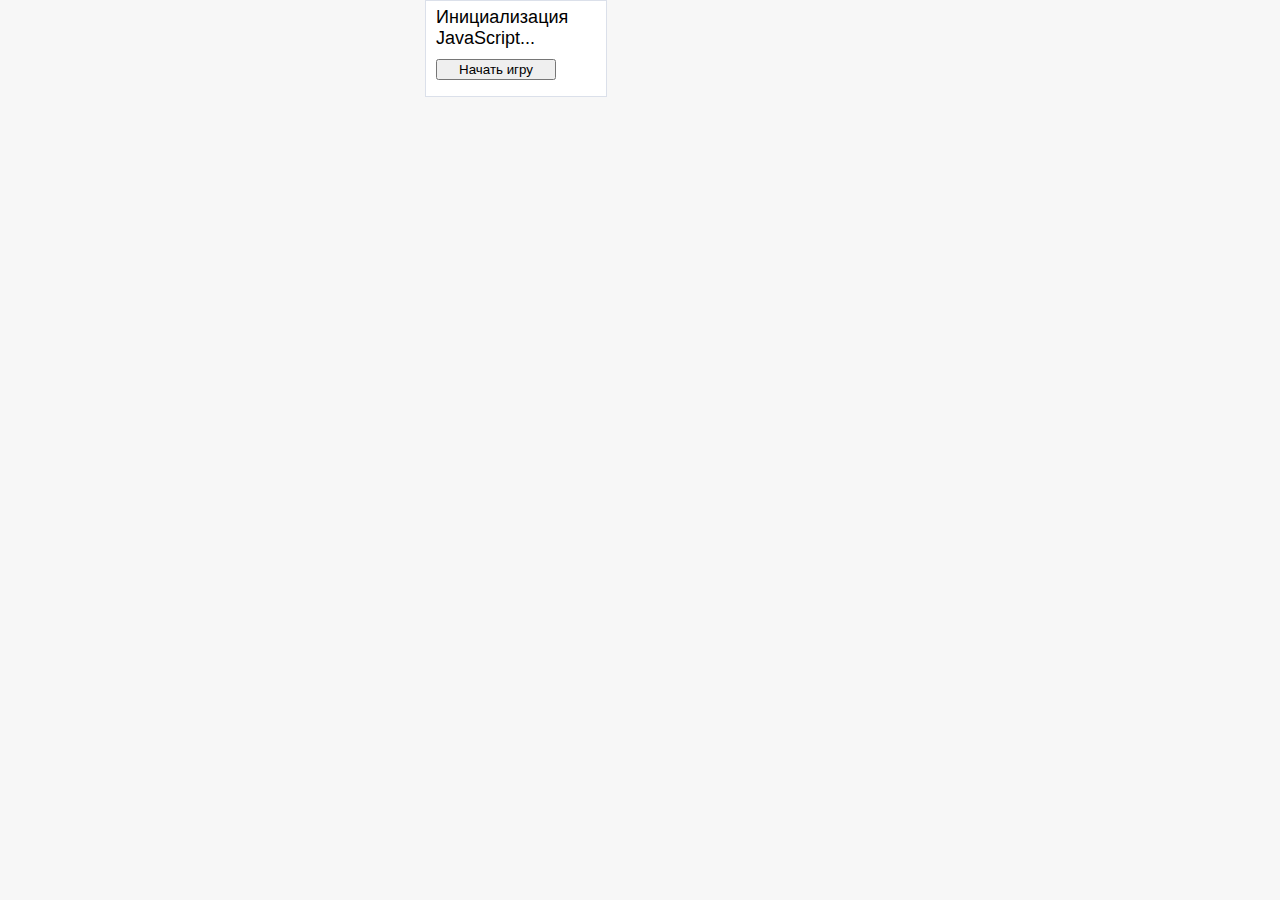
<file: vk/index.html>
<!DOCTYPE HTML PUBLIC "-//W3C//DTD HTML 4.01 Transitional//EN" "http://www.w3.org/TR/html4/loose.dtd">
<html>
<head>
<title>Faces memo.</title>
<meta http-equiv="Content-Type" content="text/html; charset=windows-1251"> 
<script type="text/javascript" src="./jquery-1.5.min.js"></script>
<script type="text/javascript" src="./jquery.json-2.2.min.js"></script>
<script type="text/javascript" src="http://vkontakte.ru/js/api/xd_connection.js?2"></script> 
<link rel="stylesheet" type="text/css" href="http://vkontakte.ru/css/al/common.css?107">
<link rel="stylesheet" type="text/css" href="./memo.css"> 
<script type="text/javascript" src="./memo.js" ></script>
<script type="text/javascript">
//for text
//window.name = "fXD";
      //$(document).ready(function() { memo.init(); } );
$(document).ready( function() { 
  VK.init(function() {
    memo.init();
  });  
});
</script>
</head>
<body style="background-color: #F7F7F7;">
<div id="debug"></div>
<div id="memoboard">

</div>

<div class="memosidebar">
<div id="dashboard" style="display: none;">
����: <span id="scoreboard">0</span><br>
<!-- ��������: <span id="progressboard">0%</span><br> -->
<div id="achievement" style="display: none;">������: <span id="achievementval"></span></div><br>
</div>
<div id="initjs">
������������� JavaScript...
</div>
<div id="loading" style="display: none;">
�������� �����������... <span id="loadprogress"></span><br>
��������� �������.<br>
</div>
<div id="newgame" class="button_blue">
  <button id="bstart" type="button" onclick="memo.start();">������ ����</button>
  <button id="brestart" type="button" style="display:none;" onclick="memo.start();">������ ������</button>  
</div>

</div>
<div id="friendlist">
</div>
</body>
</html>
</file>
<file: vk/memo.css>
html * {
    margin: 0;
    /*height: 100%;*/
    /*padding: 0; SELECT NOT DISPLAYED CORRECTLY IN FIREFOX */
}
body {
  width: 607px;  
}

#memoboard {
  float: left;
  margin: 0px; 
/*  width: 336px; */
  width: 416px;
  clear: right;  
/*  border: 1px solid #DBE0EA; */
}
#memoboard div { 
  width: 50px; 
  height: 50px; 
/*  border: 2px solid #222; */
  border: 1px solid #DBE0EA;
  margin: 0px; 
  padding: 0; 
  float: left;
  background: url(http://vkontakte.ru/images/question_c.gif) no-repeat; float: left;  
}

#newgame {
  margin: 10px 0px;
  width: 120px; 
  font: 12px verdana, arial, helvetica, sans-serif;
  /* background: url(http://vkontakte.ru/images/question_c.gif) no-repeat; float: left;  */
}
#newgame button {
  width: 100%;
}


.memosidebar {
  width: 160px;
  margin: 0px; 
  padding: 6px 10px;
  background-color: white;
  font: 18px verdana, arial, helvetica, sans-serif;
  border: 1px solid #DBE0EA;
  float: right; 
  clear: none;
/*  position: absolute; */
  right: 0;
}

#friendlist {
  width: 160px;
  margin: 0px; 
  padding: 6px 10px;

  float: right; 
  clear: right;

  right: 0;

}
</file>
